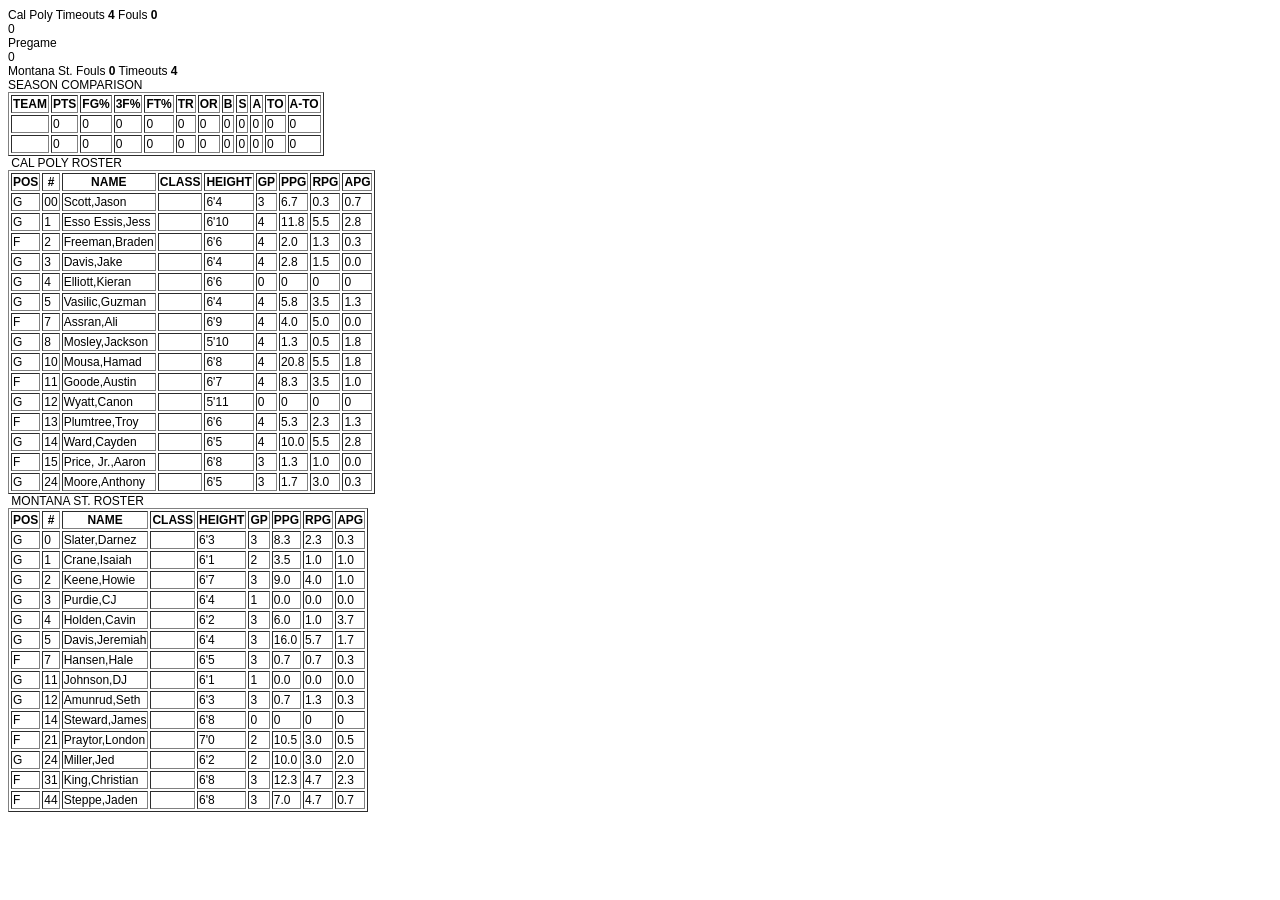
<file: test/mock-statbroadcast-bb-pregame.html>
<!doctype html><html><head><meta charset="utf-8"><title>CP 0, MSU 0 - Pregame</title></head>
<body style="font:12px Arial;background:#fff;color:#000">
<!--
  Pregame basketball page, copied by hand from two screenshots of the real StatBroadcast page
  (Cal Poly at Montana St., 2026-11-15). The tables, headings, columns and rows are as seen. The markup
  around them (divs, classes) and the tab title are guesses: only screenshots were available.
  Served by the e2e test for event ids starting with 79. showLineups(true) switches from the first layout
  (rosters) to the second (starting lineups above the rosters).
-->
<div class="scorebar">
  <div><span class="tm">Cal Poly</span> <span>Timeouts <b>4</b></span> <span>Fouls <b>0</b></span></div>
  <div class="sc">0</div><div class="st">Pregame</div><div class="sc">0</div>
  <div><span class="tm">Montana St.</span> <span>Fouls <b>0</b></span> <span>Timeouts <b>4</b></span></div>
</div>
<div id="lineups" hidden></div>
<div class="card"><div class="card-header">SEASON COMPARISON</div><div class="card-body">
<table border="1"><thead><tr><th>TEAM</th><th>PTS</th><th>FG%</th><th>3F%</th><th>FT%</th><th>TR</th><th>OR</th><th>B</th><th>S</th><th>A</th><th>TO</th><th>A-TO</th></tr></thead>
<tbody><tr><td><img alt=""></td><td>0</td><td>0</td><td>0</td><td>0</td><td>0</td><td>0</td><td>0</td><td>0</td><td>0</td><td>0</td><td>0</td></tr>
<tr><td><img alt=""></td><td>0</td><td>0</td><td>0</td><td>0</td><td>0</td><td>0</td><td>0</td><td>0</td><td>0</td><td>0</td><td>0</td></tr></tbody></table></div></div>
<div class="row" id="rosters"></div>
<script>
const COLS = ['POS', '#', 'NAME', 'CLASS', 'HEIGHT', 'GP', 'PPG', 'RPG', 'APG'];
const CP = [['G','00','Scott,Jason',"6'4",3,'6.7','0.3','0.7'],['G','1','Esso Essis,Jess',"6'10",4,'11.8','5.5','2.8'],['F','2','Freeman,Braden',"6'6",4,'2.0','1.3','0.3'],
  ['G','3','Davis,Jake',"6'4",4,'2.8','1.5','0.0'],['G','4','Elliott,Kieran',"6'6",0,'0','0','0'],['G','5','Vasilic,Guzman',"6'4",4,'5.8','3.5','1.3'],
  ['F','7','Assran,Ali',"6'9",4,'4.0','5.0','0.0'],['G','8','Mosley,Jackson',"5'10",4,'1.3','0.5','1.8'],['G','10','Mousa,Hamad',"6'8",4,'20.8','5.5','1.8'],
  ['F','11','Goode,Austin',"6'7",4,'8.3','3.5','1.0'],['G','12','Wyatt,Canon',"5'11",0,'0','0','0'],['F','13','Plumtree,Troy',"6'6",4,'5.3','2.3','1.3'],
  ['G','14','Ward,Cayden',"6'5",4,'10.0','5.5','2.8'],['F','15','Price, Jr.,Aaron',"6'8",3,'1.3','1.0','0.0'],['G','24','Moore,Anthony',"6'5",3,'1.7','3.0','0.3']];
const MSU = [['G','0','Slater,Darnez',"6'3",3,'8.3','2.3','0.3'],['G','1','Crane,Isaiah',"6'1",2,'3.5','1.0','1.0'],['G','2','Keene,Howie',"6'7",3,'9.0','4.0','1.0'],
  ['G','3','Purdie,CJ',"6'4",1,'0.0','0.0','0.0'],['G','4','Holden,Cavin',"6'2",3,'6.0','1.0','3.7'],['G','5','Davis,Jeremiah',"6'4",3,'16.0','5.7','1.7'],
  ['F','7','Hansen,Hale',"6'5",3,'0.7','0.7','0.3'],['G','11','Johnson,DJ',"6'1",1,'0.0','0.0','0.0'],['G','12','Amunrud,Seth',"6'3",3,'0.7','1.3','0.3'],
  ['F','14','Steward,James',"6'8",0,'0','0','0'],['F','21','Praytor,London',"7'0",2,'10.5','3.0','0.5'],['G','24','Miller,Jed',"6'2",2,'10.0','3.0','2.0'],
  ['F','31','King,Christian',"6'8",3,'12.3','4.7','2.3'],['F','44','Steppe,Jaden',"6'8",3,'7.0','4.7','0.7']];
const START = { cp: ['1', '5', '10', '14', '11'], msu: ['4', '5', '24', '31', '44'] };
const row = (p) => '<tr><td>' + [p[0], p[1], p[2], '', p[3], p[4], p[5], p[6], p[7]].join('</td><td>') + '</td></tr>';
const head = '<thead><tr><th>' + COLS.join('</th><th>') + '</th></tr></thead>';
const card = (title, body) => '<div class="col"><div class="card"><div class="card-header"><img alt=""> <span>' + title + '</span></div><div class="card-body"><table border="1">' + head + '<tbody>' + body + '</tbody></table></div></div></div>';
const avg = '<tr><td></td><td colspan="4">Team Averages</td><td>0</td><td>0</td><td>0</td><td>0</td></tr>';
const starters = (list, unis) => unis.map((u) => row(list.find((p) => p[1] === u))).join('') + avg;
document.getElementById('rosters').innerHTML = card('CAL POLY ROSTER', CP.map(row).join('')) + card('MONTANA ST. ROSTER', MSU.map(row).join(''));
window.showLineups = function (on) {
  const el = document.getElementById('lineups');
  el.hidden = !on;
  el.innerHTML = on ? '<div class="row">' + card('CAL POLY STARTING LINEUP', starters(CP, START.cp)) + card('MONTANA ST. STARTING LINEUP', starters(MSU, START.msu)) + '</div>' : '';
};
</script></body></html>
</file>
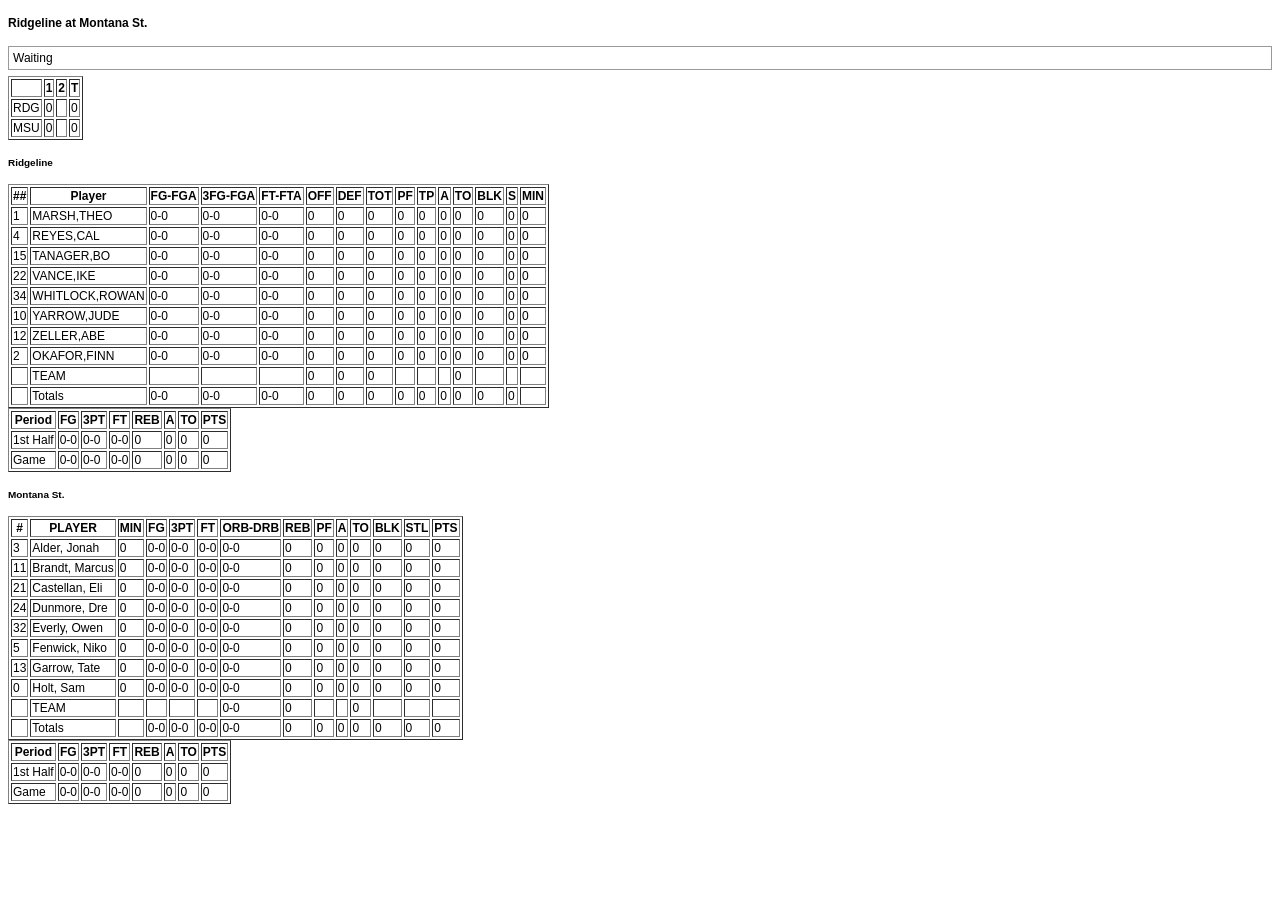
<file: test/mock-statbroadcast-bb.html>
<!doctype html><html><head><meta charset="utf-8"><title>, - </title></head>
<body style="font:12px Arial;background:#fff;color:#000">
<h4>Ridgeline at Montana St.</h4>
<div id="console" style="border:1px solid #999;padding:4px;margin:6px 0">Waiting</div>
<table id="line" border="1"><tr><th></th><th>1</th><th>2</th><th>T</th></tr>
<tr><td>RDG</td><td></td><td></td><td></td></tr><tr><td>MSU</td><td></td><td></td><td></td></tr></table>
<h5>Ridgeline</h5><table id="t-away" border="1"></table><table id="s-away" border="1"></table>
<h5>Montana St.</h5><table id="t-home" border="1"></table><table id="s-home" border="1"></table>
<ol id="pbp" reversed></ol>
<script>/*
 * BBSim: a made-up basketball game for the practice page, the mock stats page and the tests. The teams'
 * players are invented and the game is generated from a seed, so it is the same every time. It stands in
 * for a real play-by-play until one is transcribed; nothing here is a real result.
 *
 * Each step is one trip down the floor (or a whistle): a few play lines and the box score after them.
 * Home lines use the StatCrew wording ("GOOD! 3 PTR by ALDER,JONAH"); away lines use sentences
 * ("Theo Marsh made 3-pt. jump shot (assist by Cal Reyes)"), so both styles get exercised.
 */
(function (root) {
  'use strict';

  function mulberry(seed) {
    let a = seed >>> 0;
    return () => { a = (a + 0x6D2B79F5) >>> 0; let t = a; t = Math.imul(t ^ (t >>> 15), t | 1); t ^= t + Math.imul(t ^ (t >>> 7), t | 61); return ((t ^ (t >>> 14)) >>> 0) / 4294967296; };
  }

  // use: share of the shots. three: how often the shot is a three. p2, p3, ft: make rates.
  // reb, ast, stl, blk, foul: relative weights.
  const P = (uni, first, last, use, three, p2, p3, ft, reb, ast, stl, blk, foul) => ({ uni, first, last, use, three, p2, p3, ft, reb, ast, stl, blk, foul });
  const TEAMS = {
    home: { code: 'MSU', name: 'Montana St.', players: [
      P('3', 'Jonah', 'Alder', 26, 0.45, 0.52, 0.41, 0.86, 3, 4, 3, 1, 2),
      P('11', 'Marcus', 'Brandt', 14, 0.30, 0.50, 0.35, 0.78, 3, 9, 4, 1, 2),
      P('21', 'Eli', 'Castellan', 16, 0.10, 0.58, 0.30, 0.68, 9, 2, 2, 5, 4),
      P('24', 'Dre', 'Dunmore', 15, 0.40, 0.47, 0.37, 0.80, 4, 3, 3, 1, 3),
      P('32', 'Owen', 'Everly', 11, 0.05, 0.60, 0.20, 0.60, 10, 1, 1, 4, 4),
      P('5', 'Niko', 'Fenwick', 8, 0.50, 0.44, 0.36, 0.82, 2, 3, 2, 0, 2),
      P('13', 'Tate', 'Garrow', 5, 0.20, 0.48, 0.30, 0.70, 5, 1, 1, 2, 3),
      P('0', 'Sam', 'Holt', 5, 0.55, 0.42, 0.34, 0.75, 2, 2, 2, 0, 2),
    ] },
    away: { code: 'RDG', name: 'Ridgeline', players: [
      P('1', 'Theo', 'Marsh', 24, 0.40, 0.50, 0.38, 0.84, 3, 4, 3, 1, 2),
      P('4', 'Cal', 'Reyes', 13, 0.25, 0.48, 0.33, 0.80, 3, 8, 4, 0, 3),
      P('15', 'Bo', 'Tanager', 17, 0.08, 0.56, 0.25, 0.64, 9, 2, 1, 4, 5),
      P('22', 'Ike', 'Vance', 14, 0.45, 0.46, 0.36, 0.77, 4, 2, 2, 1, 3),
      P('34', 'Rowan', 'Whitlock', 12, 0.05, 0.57, 0.20, 0.58, 10, 1, 1, 3, 4),
      P('10', 'Jude', 'Yarrow', 9, 0.50, 0.43, 0.35, 0.79, 2, 3, 2, 0, 2),
      P('12', 'Abe', 'Zeller', 6, 0.15, 0.50, 0.28, 0.66, 5, 1, 1, 2, 3),
      P('2', 'Finn', 'Okafor', 5, 0.50, 0.41, 0.33, 0.72, 2, 2, 2, 0, 2),
    ] },
  };
  const FIELDS = ['min', 'fgm', 'fga', 'tpm', 'tpa', 'ftm', 'fta', 'oreb', 'dreb', 'reb', 'ast', 'stl', 'blk', 'to', 'pf', 'pts'];
  const other = (s) => (s === 'home' ? 'away' : 'home');
  const mmss = (secs) => Math.floor(secs / 60) + ':' + String(Math.floor(secs % 60)).padStart(2, '0');
  const ORD = ['', '1st', '2nd', '3rd', '4th'];

  function createGame(opts) {
    opts = opts || {};
    const rand = mulberry(opts.seed == null ? 20261115 : opts.seed);
    const periods = opts.periods === 4 ? 4 : 2, L = periods === 4 ? 600 : 1200;
    const box = { home: {}, away: {} };
    for (const side of ['home', 'away']) for (const p of TEAMS[side].players) { box[side][p.uni] = {}; for (const f of FIELDS) box[side][p.uni][f] = 0; }
    const score = { home: 0, away: 0 };
    const floor = { home: TEAMS.home.players.slice(0, 5), away: TEAMS.away.players.slice(0, 5) };
    const steps = [];
    const stat = (side, p) => box[side][p.uni];
    const pick = (list, w) => {
      let tot = 0; for (const x of list) tot += Math.max(0.01, w(x));
      let r = rand() * tot;
      for (const x of list) { r -= Math.max(0.01, w(x)); if (r <= 0) return x; }
      return list[list.length - 1];
    };
    // Home wording is StatCrew's; away wording is sentences.
    const nm = (side, p) => (side === 'home' ? `${p.last.toUpperCase()},${p.first.toUpperCase()}` : `${p.first} ${p.last}`);
    const say = {
      made: (side, p, kind) => (side === 'home' ? `GOOD! ${{ three: '3 PTR', dunk: 'DUNK', layup: 'LAYUP', jumper: 'JUMPER' }[kind]} by ${nm(side, p)}`
        : `${nm(side, p)} made ${{ three: '3-pt. jump shot', dunk: 'dunk', layup: 'layup', jumper: 'jump shot' }[kind]}`),
      miss: (side, p, kind) => (side === 'home' ? `MISSED ${{ three: '3 PTR', dunk: 'DUNK', layup: 'LAYUP', jumper: 'JUMPER' }[kind]} by ${nm(side, p)}`
        : `${nm(side, p)} missed ${{ three: '3-pt. jump shot', dunk: 'dunk', layup: 'layup', jumper: 'jump shot' }[kind]}`),
      ast: (side, p) => (side === 'home' ? `ASSIST by ${nm(side, p)}` : `Assist by ${nm(side, p)}`),
      reb: (side, p, off) => (side === 'home' ? `REBOUND (${off ? 'OFF' : 'DEF'}) by ${nm(side, p)}` : `${off ? 'Offensive' : 'Defensive'} rebound by ${nm(side, p)}`),
      blk: (side, p) => (side === 'home' ? `BLOCK by ${nm(side, p)}` : `Block by ${nm(side, p)}`),
      stl: (side, p) => (side === 'home' ? `STEAL by ${nm(side, p)}` : `Steal by ${nm(side, p)}`),
      to: (side, p) => (side === 'home' ? `TURNOVR by ${nm(side, p)}` : `Turnover by ${nm(side, p)}`),
      foul: (side, p) => (side === 'home' ? `FOUL by ${nm(side, p)}` : `Foul on ${nm(side, p)}`),
      ft: (side, p, ok) => (side === 'home' ? `${ok ? 'GOOD!' : 'MISSED'} FT SHOT by ${nm(side, p)}` : `${nm(side, p)} ${ok ? 'made' : 'missed'} free throw`),
    };

    let period = 1, clock = L, poss = rand() < 0.5 ? 'home' : 'away';
    const push = (lines, extra) => {
      const snapBox = { home: {}, away: {} };
      for (const side of ['home', 'away']) for (const u in box[side]) snapBox[side][u] = { ...box[side][u] };
      steps.push({ period, clock, score: { ...score }, box: snapBox, lines, ...(extra || {}) });
    };
    // The home side heats up early in the last period; the visitors answer late. It gives the board a
    // long run, a hot hand and a close finish to show.
    const hot = (side) => {
      if (period !== periods) return 0;
      const frac = clock / L;
      if (frac < 0.80 && frac > 0.55) return side === 'home' ? 0.22 : -0.22;
      if (frac < 0.25) return side === 'away' ? 0.12 : -0.08;
      return 0;
    };
    const media = new Set();
    const subs = (side) => {
      // Now and then a starter sits; anyone with five fouls is done.
      const team = TEAMS[side].players, on = floor[side];
      for (let i = 0; i < on.length; i++) {
        const out = stat(side, on[i]).pf >= 5 || rand() < 0.06;
        if (!out) continue;
        const bench = team.filter((p) => !on.includes(p) && stat(side, p).pf < 5);
        if (bench.length) on[i] = pick(bench, (p) => p.use + 6);
      }
    };

    push([], { pre: true });
    for (;;) {
      if (clock <= 0) {
        // End of a period: an intermission step, then the next period starts.
        if (period >= periods && score.home !== score.away) break;
        push([period === periods / 2 ? 'End of the half' : `End of period ${period}`], { intermission: true });
        period += 1; clock = period <= periods ? L : 300;
        continue;
      }
      const used = Math.min(clock, 7 + Math.floor(rand() * 21));
      for (const side of ['home', 'away']) for (const p of floor[side]) stat(side, p).min += used / 60;
      clock -= used;
      const lines = [];
      const off = poss, def = other(poss);
      // Media timeout at the first whistle under 16, 12, 8 and 4 minutes (halves) or under 5 (quarters).
      for (const mark of (periods === 2 ? [960, 720, 480, 240] : [300])) {
        const k = period + ':' + mark;
        if (period <= periods && clock < mark && !media.has(k) && lines.length === 0 && rand() < 0.5) { media.add(k); lines.push('TIMEOUT MEDIA'); }
      }
      const shooter = pick(floor[off], (p) => p.use * (off === 'home' && p.uni === '3' && hot('home') > 0 ? 2.2 : 1));
      const S = stat(off, shooter);
      const r = rand(), bias = hot(off);
      let next = def;
      if (r < 0.15 - bias * 0.2) {
        // Turnover, often a steal.
        const loser = pick(floor[off], (p) => p.use);
        stat(off, loser).to += 1; lines.push(say.to(off, loser));
        if (rand() < 0.55) { const th = pick(floor[def], (p) => p.stl); stat(def, th).stl += 1; lines.push(say.stl(def, th)); }
      } else if (r < 0.25) {
        // Shooting foul: two free throws (three behind the line now and then).
        const fouler = pick(floor[def], (p) => p.foul);
        stat(def, fouler).pf += 1; lines.push(say.foul(def, fouler));
        const n = rand() < 0.12 ? 3 : 2;
        let lastMissed = false;
        for (let i = 0; i < n; i++) {
          const ok = rand() < shooter.ft;
          S.fta += 1; if (ok) { S.ftm += 1; S.pts += 1; score[off] += 1; }
          lines.push(say.ft(off, shooter, ok)); lastMissed = !ok;
        }
        if (lastMissed) { const rb = pick(floor[def], (p) => p.reb); stat(def, rb).dreb += 1; stat(def, rb).reb += 1; lines.push(say.reb(def, rb, false)); }
      } else {
        const three = rand() < shooter.three;
        const kind = three ? 'three' : rand() < 0.12 ? 'dunk' : rand() < 0.45 ? 'layup' : 'jumper';
        const pMake = Math.max(0.08, Math.min(0.92, (three ? shooter.p3 : shooter.p2 + (kind === 'dunk' ? 0.3 : kind === 'layup' ? 0.06 : -0.06)) + bias));
        S.fga += 1; if (three) S.tpa += 1;
        if (rand() < pMake) {
          S.fgm += 1; if (three) S.tpm += 1;
          const pts = three ? 3 : 2; S.pts += pts; score[off] += pts;
          lines.push(say.made(off, shooter, kind));
          if (rand() < (three ? 0.8 : 0.5)) {
            const mates = floor[off].filter((p) => p !== shooter);
            const a = pick(mates, (p) => p.ast); stat(off, a).ast += 1;
            if (off === 'home') lines.push(say.ast(off, a)); else lines[lines.length - 1] += ` (assist by ${nm(off, a)})`;
          }
        } else {
          lines.push(say.miss(off, shooter, kind));
          if (!three && rand() < 0.14) { const bl = pick(floor[def], (p) => p.blk); stat(def, bl).blk += 1; lines.push(say.blk(def, bl)); }
          if (rand() < 0.27) { const rb = pick(floor[off], (p) => p.reb); stat(off, rb).oreb += 1; stat(off, rb).reb += 1; lines.push(say.reb(off, rb, true)); next = off; }
          else { const rb = pick(floor[def], (p) => p.reb); stat(def, rb).dreb += 1; stat(def, rb).reb += 1; lines.push(say.reb(def, rb, false)); }
        }
      }
      // A non-shooting foul now and then, and the odd team timeout.
      if (rand() < 0.05) { const f = pick(floor[def], (p) => p.foul); stat(def, f).pf += 1; lines.push(say.foul(def, f)); }
      if (rand() < 0.02) lines.push(`TIMEOUT 30sec by ${TEAMS[def].code}`);
      push(lines);
      subs('home'); subs('away');
      poss = next;
      if (steps.length > 900) break;
    }
    push(['End of game'], { final: true });
    const total = steps.length - 1;

    function snapshot(n) {
      const st = steps[Math.max(0, Math.min(total, n))];
      const team = (side) => {
        const players = TEAMS[side].players.map((p) => {
          const b = st.box[side][p.uni];
          return { uni: p.uni, first: p.first, last: p.last, ...b, min: Math.round(b.min) };
        });
        const totals = {};
        for (const f of FIELDS) totals[f] = players.reduce((a, p) => a + p[f], 0);
        return { code: TEAMS[side].code, name: TEAMS[side].name, players, totals };
      };
      return { sport: 'bb', status: st.pre ? 'pre' : st.final ? 'final' : 'live', period: st.period, periods,
        clock: st.final || st.intermission ? '0:00' : mmss(st.clock), intermission: !!st.intermission,
        set: st.period, score: { ...st.score }, setsWon: { home: 0, away: 0 }, teams: { home: team('home'), away: team('away') } };
    }
    const status = (n) => {
      const st = steps[Math.max(0, Math.min(total, n))];
      if (st.pre) return 'Pregame';
      if (st.final) return st.period > periods ? 'Final/OT' : 'Final';
      if (st.intermission) return st.period === periods / 2 ? 'Halftime' : `End of ${ORD[st.period] || 'OT'}`;
      return (st.period > periods ? 'OT' : ORD[st.period]) + ' ' + mmss(st.clock);
    };
    // Points by period up to step n, for a line score: { home: [..], away: [..] }.
    function byPeriod(n) {
      const out = { home: [], away: [] };
      let base = { home: 0, away: 0 };
      for (let i = 0; i <= Math.min(total, n); i++) {
        const st = steps[i];
        for (const side of ['home', 'away']) out[side][st.period - 1] = st.score[side] - base[side];
        if (st.intermission) base = { ...st.score };
      }
      return out;
    }
    return {
      total, periods, teams: TEAMS, snapshot, byPeriod,
      linesAt: (n) => (n >= 1 && n <= total ? steps[n].lines.slice() : []),
      // The tab title a stats page would show: "RDG 31, MSU 38 - 2nd 12:34".
      title: (n) => { const st = steps[Math.max(0, Math.min(total, n))]; return `${TEAMS.away.code} ${st.score.away}, ${TEAMS.home.code} ${st.score.home} - ${status(n)}`; },
      label: (n) => { const st = steps[Math.max(0, Math.min(total, n))]; return `${status(n)} · ${TEAMS.home.code} ${st.score.home}–${st.score.away} ${TEAMS.away.code}`; },
      // First step at which fn(step) is true, or -1.
      find: (fn) => steps.findIndex((st, i) => fn({ ...st, n: i })),
    };
  }

  const api = { createGame, TEAMS, FIELDS };
  root.BBSim = api;
  if (typeof module !== 'undefined' && module.exports) module.exports = api;
})(typeof globalThis !== 'undefined' ? globalThis : this);
</script>
<script>
const g = BBSim.createGame({});
const tr = (cells) => '<tr><td>' + cells.join('</td><td>') + '</td></tr>';
const th = (cells) => '<thead><tr><th>' + cells.join('</th><th>') + '</th></tr></thead>';
const m = (a, b) => a + '-' + b;
// Short live layout.
function liveTable(t) {
  const H = ['#', 'PLAYER', 'MIN', 'FG', '3PT', 'FT', 'ORB-DRB', 'REB', 'PF', 'A', 'TO', 'BLK', 'STL', 'PTS'];
  const row = (p) => tr([p.uni, p.last + ', ' + p.first, p.min, m(p.fgm, p.fga), m(p.tpm, p.tpa), m(p.ftm, p.fta), m(p.oreb, p.dreb), p.reb, p.pf, p.ast, p.to, p.blk, p.stl, p.pts]);
  const T = t.totals;
  return th(H) + '<tbody>' + t.players.map(row).join('') + tr(['', 'TEAM', '', '', '', '', '0-0', 0, '', '', 0, '', '', '']) +
    tr(['', 'Totals', '', m(T.fgm, T.fga), m(T.tpm, T.tpa), m(T.ftm, T.fta), m(T.oreb, T.dreb), T.reb, T.pf, T.ast, T.to, T.blk, T.stl, T.pts]) + '</tbody>';
}
// Classic StatCrew layout.
function crewTable(t) {
  const H = ['##', 'Player', 'FG-FGA', '3FG-FGA', 'FT-FTA', 'OFF', 'DEF', 'TOT', 'PF', 'TP', 'A', 'TO', 'BLK', 'S', 'MIN'];
  const row = (p) => tr([p.uni, p.last.toUpperCase() + ',' + p.first.toUpperCase(), m(p.fgm, p.fga), m(p.tpm, p.tpa), m(p.ftm, p.fta), p.oreb, p.dreb, p.reb, p.pf, p.pts, p.ast, p.to, p.blk, p.stl, p.min]);
  const T = t.totals;
  return th(H) + '<tbody>' + t.players.map(row).join('') + tr(['', 'TEAM', '', '', '', 0, 0, 0, '', '', '', 0, '', '', '']) +
    tr(['', 'Totals', m(T.fgm, T.fga), m(T.tpm, T.tpa), m(T.ftm, T.fta), T.oreb, T.dreb, T.reb, T.pf, T.pts, T.ast, T.to, T.blk, T.stl, '']) + '</tbody>';
}
// Team stats by period: no # or Player column.
function byPeriod(s, side) {
  const T = s.teams[side].totals;
  const rows = [['1st Half', m(T.fgm, T.fga), m(T.tpm, T.tpa), m(T.ftm, T.fta), T.reb, T.ast, T.to, T.pts], ['Game', m(T.fgm, T.fga), m(T.tpm, T.tpa), m(T.ftm, T.fta), T.reb, T.ast, T.to, T.pts]];
  return '<tr><th>Period</th><th>FG</th><th>3PT</th><th>FT</th><th>REB</th><th>A</th><th>TO</th><th>PTS</th></tr>' + rows.map(tr).join('');
}
window.showStep = function (n) {
  const s = g.snapshot(n);
  document.title = g.title(n);
  const by = g.byPeriod(n), rows = document.querySelectorAll('#line tr');
  for (let k = 1; k <= 2; k++) { rows[1].cells[k].textContent = by.away[k - 1] == null ? '' : by.away[k - 1]; rows[2].cells[k].textContent = by.home[k - 1] == null ? '' : by.home[k - 1]; }
  rows[1].cells[3].textContent = s.score.away; rows[2].cells[3].textContent = s.score.home;
  document.getElementById('t-home').innerHTML = liveTable(s.teams.home);
  document.getElementById('t-away').innerHTML = crewTable(s.teams.away);
  document.getElementById('s-home').innerHTML = byPeriod(s, 'home');
  document.getElementById('s-away').innerHTML = byPeriod(s, 'away');
  const lines = g.linesAt(n);
  if (lines.length) document.getElementById('console').textContent = lines[lines.length - 1];
  for (const text of lines) { const li = document.createElement('li'); li.textContent = text; document.getElementById('pbp').prepend(li); }
  while (document.getElementById('pbp').children.length > 10) document.getElementById('pbp').lastElementChild.remove();
};
window.showStep(0);
</script></body></html>
</file>
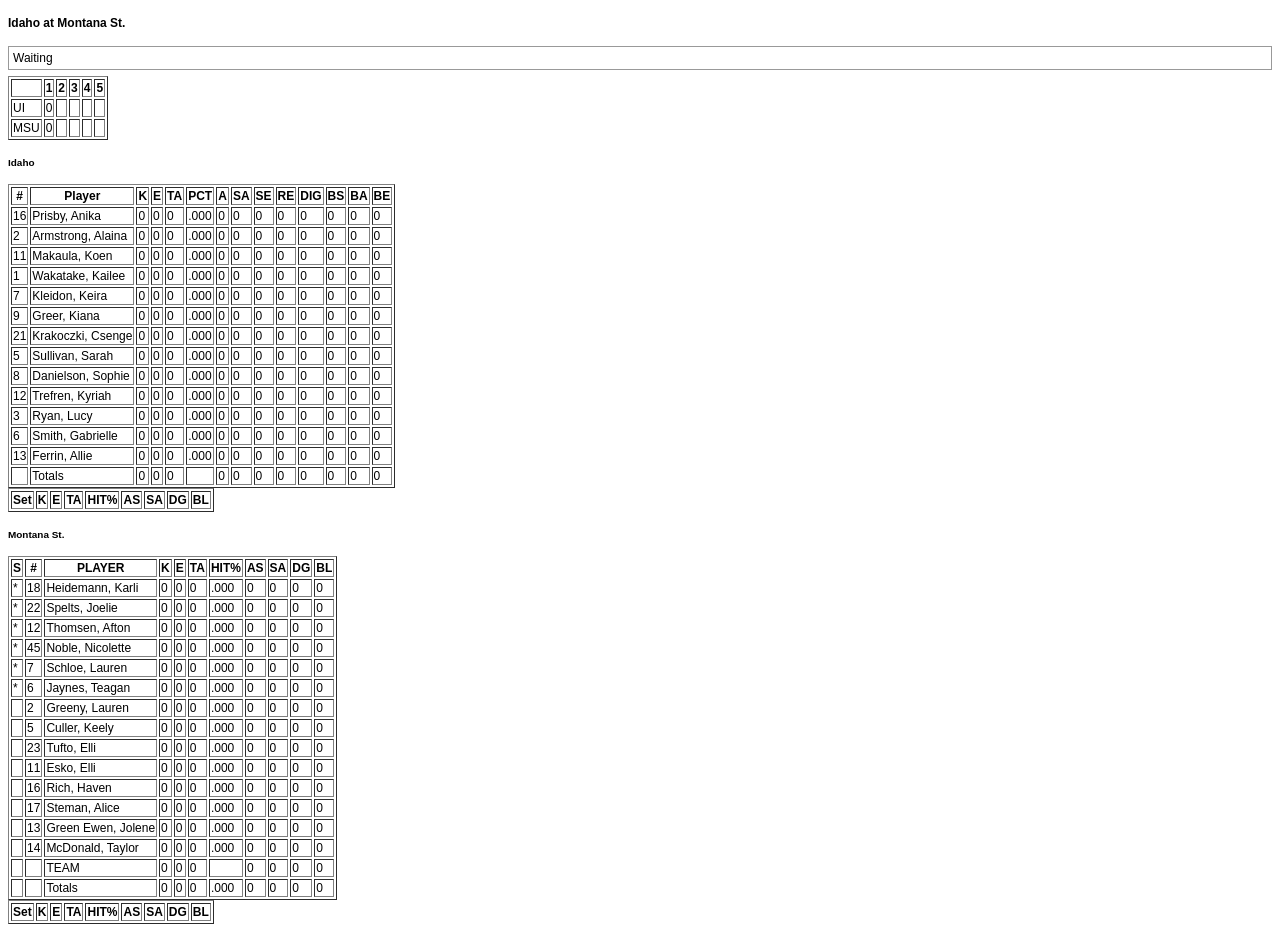
<file: test/mock-statbroadcast.html>
<!doctype html><html><head><meta charset="utf-8"><title>, - SET 0</title></head>
<body style="font:12px Arial;background:#fff;color:#000">
<h4>Idaho at Montana St.</h4>
<div id="console" style="border:1px solid #999;padding:4px;margin:6px 0">Waiting</div>
<table id="line" border="1"><tr><th></th><th>1</th><th>2</th><th>3</th><th>4</th><th>5</th></tr>
<tr><td>UI</td><td></td><td></td><td></td><td></td><td></td></tr><tr><td>MSU</td><td></td><td></td><td></td><td></td><td></td></tr></table>
<h5>Idaho</h5><table id="t-away" border="1"></table><table id="s-away" border="1"></table>
<h5>Montana St.</h5><table id="t-home" border="1"></table><table id="s-home" border="1"></table>
<script>window.REPLAY_DATA = {"match":{"date":"2026-10-01","venue":"Shroyer Gym, Bozeman, MT","sport":"vb","home":{"code":"MSU","name":"Montana St."},"away":{"code":"UI","name":"Idaho"},"source":"https://msubobcats.com/boxscore.aspx?id=7757","setTA":{"MSU":[32,30,36],"UI":[38,27,34]}},"roster":{"MSU":[{"uni":18,"last":"Heidemann","first":"Karli"},{"uni":22,"last":"Spelts","first":"Joelie"},{"uni":12,"last":"Thomsen","first":"Afton"},{"uni":45,"last":"Noble","first":"Nicolette"},{"uni":7,"last":"Schloe","first":"Lauren"},{"uni":6,"last":"Jaynes","first":"Teagan"},{"uni":2,"last":"Greeny","first":"Lauren"},{"uni":5,"last":"Culler","first":"Keely"},{"uni":23,"last":"Tufto","first":"Elli"},{"uni":11,"last":"Esko","first":"Elli"},{"uni":16,"last":"Rich","first":"Haven"},{"uni":17,"last":"Steman","first":"Alice"},{"uni":13,"last":"Green Ewen","first":"Jolene"},{"uni":14,"last":"McDonald","first":"Taylor"}],"UI":[{"uni":16,"last":"Prisby","first":"Anika"},{"uni":2,"last":"Armstrong","first":"Alaina"},{"uni":11,"last":"Makaula","first":"Koen"},{"uni":1,"last":"Wakatake","first":"Kailee"},{"uni":7,"last":"Kleidon","first":"Keira"},{"uni":9,"last":"Greer","first":"Kiana"},{"uni":21,"last":"Krakoczki","first":"Csenge"},{"uni":5,"last":"Sullivan","first":"Sarah"},{"uni":8,"last":"Danielson","first":"Sophie"},{"uni":12,"last":"Trefren","first":"Kyriah"},{"uni":3,"last":"Ryan","first":"Lucy"},{"uni":6,"last":"Smith","first":"Gabrielle"},{"uni":13,"last":"Ferrin","first":"Allie"}]},"finals":{"MSU":{"18":{"k":11,"e":3,"ta":27,"a":1,"setE":0,"sa":0,"se":0,"bs":0,"ba":0,"be":0,"dig":7,"re":0},"22":{"k":11,"e":0,"ta":13,"a":0,"setE":0,"sa":0,"se":1,"bs":0,"ba":1,"be":0,"dig":2,"re":0},"12":{"k":0,"e":0,"ta":0,"a":1,"setE":0,"sa":3,"se":0,"bs":0,"ba":0,"be":0,"dig":1,"re":1},"45":{"k":0,"e":0,"ta":0,"a":1,"setE":1,"sa":0,"se":1,"bs":0,"ba":0,"be":0,"dig":9,"re":1},"7":{"k":1,"e":0,"ta":3,"a":0,"setE":0,"sa":0,"se":0,"bs":1,"ba":2,"be":0,"dig":0,"re":0},"6":{"k":5,"e":0,"ta":10,"a":30,"setE":0,"sa":3,"se":0,"bs":0,"ba":2,"be":0,"dig":7,"re":0},"2":{"k":3,"e":3,"ta":17,"a":2,"setE":0,"sa":0,"se":4,"bs":0,"ba":1,"be":0,"dig":5,"re":0},"5":{"k":0,"e":0,"ta":0,"a":0,"setE":0,"sa":1,"se":3,"bs":0,"ba":0,"be":0,"dig":1,"re":0},"23":{"k":2,"e":5,"ta":13,"a":0,"setE":0,"sa":0,"se":0,"bs":1,"ba":0,"be":0,"dig":2,"re":0},"11":{"k":5,"e":2,"ta":11,"a":0,"setE":0,"sa":0,"se":0,"bs":0,"ba":0,"be":0,"dig":1,"re":0},"16":{"k":0,"e":0,"ta":0,"a":0,"setE":0,"sa":0,"se":0,"bs":0,"ba":0,"be":0,"dig":0,"re":0},"17":{"k":0,"e":0,"ta":0,"a":0,"setE":0,"sa":0,"se":0,"bs":0,"ba":0,"be":0,"dig":0,"re":0},"13":{"k":1,"e":1,"ta":3,"a":0,"setE":0,"sa":0,"se":0,"bs":0,"ba":0,"be":0,"dig":0,"re":0},"14":{"k":0,"e":0,"ta":1,"a":0,"setE":0,"sa":0,"se":0,"bs":0,"ba":0,"be":0,"dig":1,"re":0}},"UI":{"16":{"k":3,"e":0,"ta":8,"a":0,"setE":0,"sa":0,"se":0,"bs":0,"ba":0,"be":1,"dig":2,"re":0},"2":{"k":5,"e":6,"ta":22,"a":0,"setE":0,"sa":0,"se":2,"bs":0,"ba":0,"be":0,"dig":5,"re":2},"11":{"k":5,"e":0,"ta":9,"a":0,"setE":0,"sa":0,"se":0,"bs":0,"ba":1,"be":0,"dig":1,"re":0},"1":{"k":0,"e":0,"ta":0,"a":0,"setE":0,"sa":0,"se":2,"bs":0,"ba":0,"be":0,"dig":1,"re":0},"7":{"k":0,"e":0,"ta":0,"a":5,"setE":0,"sa":0,"se":0,"bs":0,"ba":0,"be":0,"dig":11,"re":2},"9":{"k":16,"e":6,"ta":32,"a":0,"setE":0,"sa":0,"se":2,"bs":0,"ba":0,"be":0,"dig":10,"re":2},"21":{"k":0,"e":2,"ta":2,"a":30,"setE":0,"sa":1,"se":3,"bs":0,"ba":0,"be":0,"dig":5,"re":0},"5":{"k":0,"e":0,"ta":4,"a":0,"setE":0,"sa":1,"se":0,"bs":0,"ba":0,"be":0,"dig":7,"re":1},"8":{"k":2,"e":2,"ta":5,"a":0,"setE":0,"sa":0,"se":0,"bs":0,"ba":0,"be":0,"dig":0,"re":0},"12":{"k":0,"e":0,"ta":0,"a":1,"setE":0,"sa":0,"se":0,"bs":0,"ba":0,"be":0,"dig":1,"re":0},"3":{"k":3,"e":2,"ta":11,"a":0,"setE":0,"sa":0,"se":2,"bs":0,"ba":1,"be":0,"dig":0,"re":0},"6":{"k":0,"e":0,"ta":0,"a":0,"setE":0,"sa":0,"se":0,"bs":0,"ba":0,"be":0,"dig":0,"re":0},"13":{"k":2,"e":0,"ta":6,"a":0,"setE":0,"sa":0,"se":0,"bs":0,"ba":0,"be":0,"dig":1,"re":0}}},"rallies":[{"set":1,"serveTeam":"UI","server":9,"text":"[Greer, Kiana] Kill by Spelts, Joelie (from Jaynes, Teagan).","ui":0,"msu":1,"winner":"MSU","acts":[{"t":"kill","team":"MSU","uni":22},{"t":"assist","team":"MSU","uni":6}]},{"set":1,"serveTeam":"MSU","server":22,"text":"[Spelts, Joelie] Kill by Armstrong, Alaina (from Krakoczki, Csenge).","ui":1,"msu":1,"winner":"UI","acts":[{"t":"kill","team":"UI","uni":2},{"t":"assist","team":"UI","uni":21}]},{"set":1,"serveTeam":"UI","server":11,"text":"[Makaula, Koen] Attack error by Heidemann, Karli (from Jaynes, Teagan).","ui":2,"msu":1,"winner":"UI","acts":[{"t":"attackError","team":"MSU","uni":18}]},{"set":1,"serveTeam":"UI","server":11,"text":"[Makaula, Koen] Kill by Heidemann, Karli (from Jaynes, Teagan), block error by Prisby, Anika.","ui":2,"msu":2,"winner":"MSU","acts":[{"t":"kill","team":"MSU","uni":18},{"t":"assist","team":"MSU","uni":6},{"t":"blockError","team":"UI","uni":16}]},{"set":1,"serveTeam":"MSU","server":6,"text":"[Jaynes, Teagan] Attack error by Ryan, Lucy (from Krakoczki, Csenge).","ui":2,"msu":3,"winner":"MSU","acts":[{"t":"attackError","team":"UI","uni":3}]},{"set":1,"serveTeam":"MSU","server":6,"text":"[Jaynes, Teagan] Service ace (Greer, Kiana).","ui":2,"msu":4,"winner":"MSU","acts":[{"t":"ace","team":"MSU","uni":6},{"t":"receptionError","team":"UI","uni":9}]},{"set":1,"serveTeam":"MSU","server":6,"text":"[Jaynes, Teagan] Kill by Ryan, Lucy (from Kleidon, Keira).","ui":3,"msu":4,"winner":"UI","acts":[{"t":"kill","team":"UI","uni":3},{"t":"assist","team":"UI","uni":7}]},{"set":1,"serveTeam":"UI","server":3,"text":"[Ryan, Lucy] Service error.","ui":3,"msu":5,"winner":"MSU","acts":[{"t":"serviceError","team":"UI","uni":3}]},{"set":1,"serveTeam":"MSU","server":18,"text":"[Heidemann, Karli] Bad set by Noble, Nicolette.","ui":4,"msu":5,"winner":"UI","acts":[{"t":"setError","team":"MSU","uni":45}]},{"set":1,"serveTeam":"UI","server":2,"text":"[Armstrong, Alaina] Service error.","ui":4,"msu":6,"winner":"MSU","acts":[{"t":"serviceError","team":"UI","uni":2}]},{"set":1,"serveTeam":"MSU","server":45,"text":"[Noble, Nicolette] Attack error by Greer, Kiana (from Krakoczki, Csenge).","ui":4,"msu":7,"winner":"MSU","acts":[{"t":"attackError","team":"UI","uni":9}]},{"set":1,"serveTeam":"MSU","server":45,"text":"[Noble, Nicolette] Kill by Spelts, Joelie.","ui":4,"msu":8,"winner":"MSU","acts":[{"t":"kill","team":"MSU","uni":22}]},{"set":1,"serveTeam":"MSU","server":45,"text":"[Noble, Nicolette] Attack error by Tufto, Elli (from Jaynes, Teagan).","ui":5,"msu":8,"winner":"UI","acts":[{"t":"attackError","team":"MSU","uni":23}]},{"set":1,"serveTeam":"UI","server":7,"text":"[Kleidon, Keira] Kill by Spelts, Joelie (from Jaynes, Teagan).","ui":5,"msu":9,"winner":"MSU","acts":[{"t":"kill","team":"MSU","uni":22},{"t":"assist","team":"MSU","uni":6}]},{"set":1,"serveTeam":"MSU","server":2,"text":"[Greeny, Lauren] Kill by Greer, Kiana (from Krakoczki, Csenge).","ui":6,"msu":9,"winner":"UI","acts":[{"t":"kill","team":"UI","uni":9},{"t":"assist","team":"UI","uni":21}]},{"set":1,"serveTeam":"UI","server":21,"text":"[Krakoczki, Csenge] Kill by Ryan, Lucy (from Kleidon, Keira).","ui":7,"msu":9,"winner":"UI","acts":[{"t":"kill","team":"UI","uni":3},{"t":"assist","team":"UI","uni":7}]},{"set":1,"serveTeam":"UI","server":21,"text":"[Krakoczki, Csenge] Kill by Greer, Kiana (from Kleidon, Keira).","ui":8,"msu":9,"winner":"UI","acts":[{"t":"kill","team":"UI","uni":9},{"t":"assist","team":"UI","uni":7}]},{"set":1,"serveTeam":"UI","server":21,"text":"[Krakoczki, Csenge] Attack error by Tufto, Elli (from Noble, Nicolette).","ui":9,"msu":9,"winner":"UI","acts":[{"t":"attackError","team":"MSU","uni":23}]},{"set":1,"serveTeam":"UI","server":21,"text":"[Krakoczki, Csenge] Service error.","ui":9,"msu":10,"winner":"MSU","acts":[{"t":"serviceError","team":"UI","uni":21}]},{"set":1,"serveTeam":"MSU","server":12,"text":"[Thomsen, Afton] Kill by Greer, Kiana (from Krakoczki, Csenge).","ui":10,"msu":10,"winner":"UI","acts":[{"t":"kill","team":"UI","uni":9},{"t":"assist","team":"UI","uni":21}]},{"set":1,"serveTeam":"UI","server":9,"text":"[Greer, Kiana] Kill by Armstrong, Alaina (from Krakoczki, Csenge).","ui":11,"msu":10,"winner":"UI","acts":[{"t":"kill","team":"UI","uni":2},{"t":"assist","team":"UI","uni":21}]},{"set":1,"serveTeam":"UI","server":9,"text":"[Greer, Kiana] Service error.","ui":11,"msu":11,"winner":"MSU","acts":[{"t":"serviceError","team":"UI","uni":9}]},{"set":1,"serveTeam":"MSU","server":22,"text":"[Spelts, Joelie] Attack error by Greeny, Lauren (from Jaynes, Teagan).","ui":12,"msu":11,"winner":"UI","acts":[{"t":"attackError","team":"MSU","uni":2}]},{"set":1,"serveTeam":"UI","server":11,"text":"[Makaula, Koen] Kill by Heidemann, Karli (from Jaynes, Teagan).","ui":12,"msu":12,"winner":"MSU","acts":[{"t":"kill","team":"MSU","uni":18},{"t":"assist","team":"MSU","uni":6}]},{"set":1,"serveTeam":"MSU","server":6,"text":"[Jaynes, Teagan] Kill by Armstrong, Alaina (from Krakoczki, Csenge).","ui":13,"msu":12,"winner":"UI","acts":[{"t":"kill","team":"UI","uni":2},{"t":"assist","team":"UI","uni":21}]},{"set":1,"serveTeam":"UI","server":3,"text":"[Ryan, Lucy] Service error.","ui":13,"msu":13,"winner":"MSU","acts":[{"t":"serviceError","team":"UI","uni":3}]},{"set":1,"serveTeam":"MSU","server":18,"text":"[Heidemann, Karli] Kill by Greeny, Lauren (from Jaynes, Teagan).","ui":13,"msu":14,"winner":"MSU","acts":[{"t":"kill","team":"MSU","uni":2},{"t":"assist","team":"MSU","uni":6}]},{"set":1,"serveTeam":"MSU","server":18,"text":"[Heidemann, Karli] Attack error by Armstrong, Alaina (from Kleidon, Keira).","ui":13,"msu":15,"winner":"MSU","acts":[{"t":"attackError","team":"UI","uni":2}]},{"set":1,"serveTeam":"MSU","server":18,"text":"[Heidemann, Karli] Attack error by Armstrong, Alaina (from Krakoczki, Csenge).","ui":13,"msu":16,"winner":"MSU","acts":[{"t":"attackError","team":"UI","uni":2}]},{"set":1,"serveTeam":"MSU","server":18,"text":"[Heidemann, Karli] Kill by Prisby, Anika (from Krakoczki, Csenge).","ui":14,"msu":16,"winner":"UI","acts":[{"t":"kill","team":"UI","uni":16},{"t":"assist","team":"UI","uni":21}]},{"set":1,"serveTeam":"UI","server":1,"text":"[Wakatake, Kailee] Attack error by Tufto, Elli (from Jaynes, Teagan).","ui":15,"msu":16,"winner":"UI","acts":[{"t":"attackError","team":"MSU","uni":23}]},{"set":1,"serveTeam":"UI","server":1,"text":"[Wakatake, Kailee] Kill by Greer, Kiana (from Krakoczki, Csenge).","ui":16,"msu":16,"winner":"UI","acts":[{"t":"kill","team":"UI","uni":9},{"t":"assist","team":"UI","uni":21}]},{"set":1,"serveTeam":"UI","server":1,"text":"[Wakatake, Kailee] Kill by Tufto, Elli (from Jaynes, Teagan).","ui":16,"msu":17,"winner":"MSU","acts":[{"t":"kill","team":"MSU","uni":23},{"t":"assist","team":"MSU","uni":6}]},{"set":1,"serveTeam":"MSU","server":45,"text":"[Noble, Nicolette] Kill by Greer, Kiana (from Krakoczki, Csenge).","ui":17,"msu":17,"winner":"UI","acts":[{"t":"kill","team":"UI","uni":9},{"t":"assist","team":"UI","uni":21}]},{"set":1,"serveTeam":"UI","server":7,"text":"[Kleidon, Keira] Kill by Spelts, Joelie (from Jaynes, Teagan).","ui":17,"msu":18,"winner":"MSU","acts":[{"t":"kill","team":"MSU","uni":22},{"t":"assist","team":"MSU","uni":6}]},{"set":1,"serveTeam":"MSU","server":2,"text":"[Greeny, Lauren] Kill by Spelts, Joelie (from Jaynes, Teagan).","ui":17,"msu":19,"winner":"MSU","acts":[{"t":"kill","team":"MSU","uni":22},{"t":"assist","team":"MSU","uni":6}]},{"set":1,"serveTeam":"MSU","server":2,"text":"[Greeny, Lauren] Attack error by Krakoczki, Csenge (block by Tufto, Elli).","ui":17,"msu":20,"winner":"MSU","acts":[{"t":"attackError","team":"UI","uni":21},{"t":"blockSolo","team":"MSU","uni":23}]},{"set":1,"serveTeam":"MSU","server":2,"text":"[Greeny, Lauren] Service error.","ui":18,"msu":20,"winner":"UI","acts":[{"t":"serviceError","team":"MSU","uni":2}]},{"set":1,"serveTeam":"UI","server":21,"text":"[Krakoczki, Csenge] Kill by Spelts, Joelie (from Jaynes, Teagan).","ui":18,"msu":21,"winner":"MSU","acts":[{"t":"kill","team":"MSU","uni":22},{"t":"assist","team":"MSU","uni":6}]},{"set":1,"serveTeam":"MSU","server":12,"text":"[Thomsen, Afton] Attack error by Greer, Kiana (from Makaula, Koen).","ui":18,"msu":22,"winner":"MSU","acts":[{"t":"attackError","team":"UI","uni":9}]},{"set":1,"serveTeam":"MSU","server":12,"text":"[Thomsen, Afton] Kill by Greer, Kiana (from Krakoczki, Csenge).","ui":19,"msu":22,"winner":"UI","acts":[{"t":"kill","team":"UI","uni":9},{"t":"assist","team":"UI","uni":21}]},{"set":1,"serveTeam":"UI","server":9,"text":"[Greer, Kiana] Service error.","ui":19,"msu":23,"winner":"MSU","acts":[{"t":"serviceError","team":"UI","uni":9}]},{"set":1,"serveTeam":"MSU","server":5,"text":"[Culler, Keely] Service error.","ui":20,"msu":23,"winner":"UI","acts":[{"t":"serviceError","team":"MSU","uni":5}]},{"set":1,"serveTeam":"UI","server":11,"text":"[Makaula, Koen] Kill by Jaynes, Teagan (from Noble, Nicolette).","ui":20,"msu":24,"winner":"MSU","acts":[{"t":"kill","team":"MSU","uni":6},{"t":"assist","team":"MSU","uni":45}]},{"set":1,"serveTeam":"MSU","server":6,"text":"[Jaynes, Teagan] Kill by Heidemann, Karli (from Jaynes, Teagan).","ui":20,"msu":25,"winner":"MSU","acts":[{"t":"kill","team":"MSU","uni":18},{"t":"assist","team":"MSU","uni":6}]},{"set":2,"serveTeam":"MSU","server":12,"text":"[Thomsen, Afton] Kill by Spelts, Joelie (from Jaynes, Teagan).","ui":0,"msu":1,"winner":"MSU","acts":[{"t":"kill","team":"MSU","uni":22},{"t":"assist","team":"MSU","uni":6}]},{"set":2,"serveTeam":"MSU","server":12,"text":"[Thomsen, Afton] Kill by Greer, Kiana (from Krakoczki, Csenge).","ui":1,"msu":1,"winner":"UI","acts":[{"t":"kill","team":"UI","uni":9},{"t":"assist","team":"UI","uni":21}]},{"set":2,"serveTeam":"UI","server":11,"text":"[Makaula, Koen] Kill by Heidemann, Karli (from Jaynes, Teagan).","ui":1,"msu":2,"winner":"MSU","acts":[{"t":"kill","team":"MSU","uni":18},{"t":"assist","team":"MSU","uni":6}]},{"set":2,"serveTeam":"MSU","server":22,"text":"[Spelts, Joelie] Kill by Prisby, Anika (from Krakoczki, Csenge).","ui":2,"msu":2,"winner":"UI","acts":[{"t":"kill","team":"UI","uni":16},{"t":"assist","team":"UI","uni":21}]},{"set":2,"serveTeam":"UI","server":5,"text":"[Sullivan, Sarah] Service ace (Thomsen, Afton).","ui":3,"msu":2,"winner":"UI","acts":[{"t":"ace","team":"UI","uni":5},{"t":"receptionError","team":"MSU","uni":12}]},{"set":2,"serveTeam":"UI","server":5,"text":"[Sullivan, Sarah] Kill by Jaynes, Teagan (from Thomsen, Afton).","ui":3,"msu":3,"winner":"MSU","acts":[{"t":"kill","team":"MSU","uni":6},{"t":"assist","team":"MSU","uni":12}]},{"set":2,"serveTeam":"MSU","server":6,"text":"[Jaynes, Teagan] Attack error by Armstrong, Alaina (from Kleidon, Keira).","ui":3,"msu":4,"winner":"MSU","acts":[{"t":"attackError","team":"UI","uni":2}]},{"set":2,"serveTeam":"MSU","server":6,"text":"[Jaynes, Teagan] Kill by Armstrong, Alaina (from Krakoczki, Csenge).","ui":4,"msu":4,"winner":"UI","acts":[{"t":"kill","team":"UI","uni":2},{"t":"assist","team":"UI","uni":21}]},{"set":2,"serveTeam":"UI","server":1,"text":"[Wakatake, Kailee] Kill by Heidemann, Karli (from Krakoczki, Csenge).","ui":4,"msu":5,"winner":"MSU","acts":[{"t":"kill","team":"MSU","uni":18}]},{"set":2,"serveTeam":"MSU","server":18,"text":"[Heidemann, Karli] Kill by Greer, Kiana (from Kleidon, Keira).","ui":5,"msu":5,"winner":"UI","acts":[{"t":"kill","team":"UI","uni":9},{"t":"assist","team":"UI","uni":7}]},{"set":2,"serveTeam":"UI","server":7,"text":"[Kleidon, Keira] Attack error by Greer, Kiana (from Armstrong, Alaina).","ui":5,"msu":6,"winner":"MSU","acts":[{"t":"attackError","team":"UI","uni":9}]},{"set":2,"serveTeam":"MSU","server":45,"text":"[Noble, Nicolette] Kill by Greer, Kiana (from Krakoczki, Csenge).","ui":6,"msu":6,"winner":"UI","acts":[{"t":"kill","team":"UI","uni":9},{"t":"assist","team":"UI","uni":21}]},{"set":2,"serveTeam":"UI","server":21,"text":"[Krakoczki, Csenge] Attack error by Tufto, Elli (block by Makaula, Koen; Ryan, Lucy).","ui":7,"msu":6,"winner":"UI","acts":[{"t":"attackError","team":"MSU","uni":23},{"t":"blockAssist","team":"UI","uni":11},{"t":"blockAssist","team":"UI","uni":3}]},{"set":2,"serveTeam":"UI","server":21,"text":"[Krakoczki, Csenge] Service error.","ui":7,"msu":7,"winner":"MSU","acts":[{"t":"serviceError","team":"UI","uni":21}]},{"set":2,"serveTeam":"MSU","server":2,"text":"[Greeny, Lauren] Kill by Ryan, Lucy (from Krakoczki, Csenge).","ui":8,"msu":7,"winner":"UI","acts":[{"t":"kill","team":"UI","uni":3},{"t":"assist","team":"UI","uni":21}]},{"set":2,"serveTeam":"UI","server":9,"text":"[Greer, Kiana] Kill by Jaynes, Teagan (from Heidemann, Karli).","ui":8,"msu":8,"winner":"MSU","acts":[{"t":"kill","team":"MSU","uni":6},{"t":"assist","team":"MSU","uni":18}]},{"set":2,"serveTeam":"MSU","server":12,"text":"[Thomsen, Afton] Kill by Makaula, Koen (from Krakoczki, Csenge).","ui":9,"msu":8,"winner":"UI","acts":[{"t":"kill","team":"UI","uni":11},{"t":"assist","team":"UI","uni":21}]},{"set":2,"serveTeam":"UI","server":11,"text":"[Makaula, Koen] Attack error by Armstrong, Alaina (from Krakoczki, Csenge).","ui":9,"msu":9,"winner":"MSU","acts":[{"t":"attackError","team":"UI","uni":2}]},{"set":2,"serveTeam":"MSU","server":22,"text":"[Spelts, Joelie] Attack error by Ryan, Lucy (from Krakoczki, Csenge).","ui":9,"msu":10,"winner":"MSU","acts":[{"t":"attackError","team":"UI","uni":3}]},{"set":2,"serveTeam":"MSU","server":22,"text":"[Spelts, Joelie] Service error.","ui":10,"msu":10,"winner":"UI","acts":[{"t":"serviceError","team":"MSU","uni":22}]},{"set":2,"serveTeam":"UI","server":5,"text":"[Sullivan, Sarah] Attack error by Heidemann, Karli (from Jaynes, Teagan).","ui":11,"msu":10,"winner":"UI","acts":[{"t":"attackError","team":"MSU","uni":18}]},{"set":2,"serveTeam":"UI","server":5,"text":"[Sullivan, Sarah] Kill by Heidemann, Karli (from Jaynes, Teagan).","ui":11,"msu":11,"winner":"MSU","acts":[{"t":"kill","team":"MSU","uni":18},{"t":"assist","team":"MSU","uni":6}]},{"set":2,"serveTeam":"MSU","server":6,"text":"[Jaynes, Teagan] Attack error by Armstrong, Alaina (block by Schloe, Lauren).","ui":11,"msu":12,"winner":"MSU","acts":[{"t":"attackError","team":"UI","uni":2},{"t":"blockSolo","team":"MSU","uni":7}]},{"set":2,"serveTeam":"MSU","server":6,"text":"[Jaynes, Teagan] Kill by Armstrong, Alaina (from Krakoczki, Csenge).","ui":12,"msu":12,"winner":"UI","acts":[{"t":"kill","team":"UI","uni":2},{"t":"assist","team":"UI","uni":21}]},{"set":2,"serveTeam":"UI","server":1,"text":"[Wakatake, Kailee] Service error.","ui":12,"msu":13,"winner":"MSU","acts":[{"t":"serviceError","team":"UI","uni":1}]},{"set":2,"serveTeam":"MSU","server":18,"text":"[Heidemann, Karli] Kill by Schloe, Lauren (from Jaynes, Teagan).","ui":12,"msu":14,"winner":"MSU","acts":[{"t":"kill","team":"MSU","uni":7},{"t":"assist","team":"MSU","uni":6}]},{"set":2,"serveTeam":"MSU","server":18,"text":"[Heidemann, Karli] Kill by Tufto, Elli.","ui":12,"msu":15,"winner":"MSU","acts":[{"t":"kill","team":"MSU","uni":23}]},{"set":2,"serveTeam":"MSU","server":18,"text":"[Heidemann, Karli] Kill by Greer, Kiana (from Krakoczki, Csenge).","ui":13,"msu":15,"winner":"UI","acts":[{"t":"kill","team":"UI","uni":9},{"t":"assist","team":"UI","uni":21}]},{"set":2,"serveTeam":"UI","server":7,"text":"[Kleidon, Keira] Kill by Greeny, Lauren (from Jaynes, Teagan).","ui":13,"msu":16,"winner":"MSU","acts":[{"t":"kill","team":"MSU","uni":2},{"t":"assist","team":"MSU","uni":6}]},{"set":2,"serveTeam":"MSU","server":45,"text":"[Noble, Nicolette] Kill by Makaula, Koen (from Krakoczki, Csenge).","ui":14,"msu":16,"winner":"UI","acts":[{"t":"kill","team":"UI","uni":11},{"t":"assist","team":"UI","uni":21}]},{"set":2,"serveTeam":"UI","server":21,"text":"[Krakoczki, Csenge] Attack error by Greeny, Lauren (from Jaynes, Teagan).","ui":15,"msu":16,"winner":"UI","acts":[{"t":"attackError","team":"MSU","uni":2}]},{"set":2,"serveTeam":"UI","server":21,"text":"[Krakoczki, Csenge] Service ace (Noble, Nicolette).","ui":16,"msu":16,"winner":"UI","acts":[{"t":"ace","team":"UI","uni":21},{"t":"receptionError","team":"MSU","uni":45}]},{"set":2,"serveTeam":"UI","server":21,"text":"[Krakoczki, Csenge] Attack error by Tufto, Elli (from Jaynes, Teagan).","ui":17,"msu":16,"winner":"UI","acts":[{"t":"attackError","team":"MSU","uni":23}]},{"set":2,"serveTeam":"UI","server":21,"text":"[Krakoczki, Csenge] Kill by Spelts, Joelie (from Jaynes, Teagan).","ui":17,"msu":17,"winner":"MSU","acts":[{"t":"kill","team":"MSU","uni":22},{"t":"assist","team":"MSU","uni":6}]},{"set":2,"serveTeam":"MSU","server":2,"text":"[Greeny, Lauren] Service error.","ui":18,"msu":17,"winner":"UI","acts":[{"t":"serviceError","team":"MSU","uni":2}]},{"set":2,"serveTeam":"UI","server":9,"text":"[Greer, Kiana] Kill by Esko, Elli (from Jaynes, Teagan).","ui":18,"msu":18,"winner":"MSU","acts":[{"t":"kill","team":"MSU","uni":11},{"t":"assist","team":"MSU","uni":6}]},{"set":2,"serveTeam":"MSU","server":12,"text":"[Thomsen, Afton] Service ace (Greer, Kiana).","ui":18,"msu":19,"winner":"MSU","acts":[{"t":"ace","team":"MSU","uni":12},{"t":"receptionError","team":"UI","uni":9}]},{"set":2,"serveTeam":"MSU","server":12,"text":"[Thomsen, Afton] Service ace (Kleidon, Keira).","ui":18,"msu":20,"winner":"MSU","acts":[{"t":"ace","team":"MSU","uni":12},{"t":"receptionError","team":"UI","uni":7}]},{"set":2,"serveTeam":"MSU","server":12,"text":"[Thomsen, Afton] Kill by Makaula, Koen (from Krakoczki, Csenge).","ui":19,"msu":20,"winner":"UI","acts":[{"t":"kill","team":"UI","uni":11},{"t":"assist","team":"UI","uni":21}]},{"set":2,"serveTeam":"UI","server":11,"text":"[Makaula, Koen] Kill by Heidemann, Karli (from Jaynes, Teagan).","ui":19,"msu":21,"winner":"MSU","acts":[{"t":"kill","team":"MSU","uni":18},{"t":"assist","team":"MSU","uni":6}]},{"set":2,"serveTeam":"MSU","server":22,"text":"[Spelts, Joelie] Kill by Heidemann, Karli (from Greeny, Lauren).","ui":19,"msu":22,"winner":"MSU","acts":[{"t":"kill","team":"MSU","uni":18},{"t":"assist","team":"MSU","uni":2}]},{"set":2,"serveTeam":"MSU","server":22,"text":"[Spelts, Joelie] Kill by Danielson, Sophie (from Krakoczki, Csenge).","ui":20,"msu":22,"winner":"UI","acts":[{"t":"kill","team":"UI","uni":8},{"t":"assist","team":"UI","uni":21}]},{"set":2,"serveTeam":"UI","server":5,"text":"[Sullivan, Sarah] Kill by Jaynes, Teagan (from Greeny, Lauren).","ui":20,"msu":23,"winner":"MSU","acts":[{"t":"kill","team":"MSU","uni":6},{"t":"assist","team":"MSU","uni":2}]},{"set":2,"serveTeam":"MSU","server":6,"text":"[Jaynes, Teagan] Kill by Greeny, Lauren (from Jaynes, Teagan).","ui":20,"msu":24,"winner":"MSU","acts":[{"t":"kill","team":"MSU","uni":2},{"t":"assist","team":"MSU","uni":6}]},{"set":2,"serveTeam":"MSU","server":6,"text":"[Jaynes, Teagan] Kill by Prisby, Anika (from Krakoczki, Csenge).","ui":21,"msu":24,"winner":"UI","acts":[{"t":"kill","team":"UI","uni":16},{"t":"assist","team":"UI","uni":21}]},{"set":2,"serveTeam":"UI","server":1,"text":"[Wakatake, Kailee] Kill by Greer, Kiana (from Krakoczki, Csenge).","ui":22,"msu":24,"winner":"UI","acts":[{"t":"kill","team":"UI","uni":9},{"t":"assist","team":"UI","uni":21}]},{"set":2,"serveTeam":"UI","server":1,"text":"[Wakatake, Kailee] Service error.","ui":22,"msu":25,"winner":"MSU","acts":[{"t":"serviceError","team":"UI","uni":1}]},{"set":3,"serveTeam":"UI","server":2,"text":"[Armstrong, Alaina] Service error.","ui":0,"msu":1,"winner":"MSU","acts":[{"t":"serviceError","team":"UI","uni":2}]},{"set":3,"serveTeam":"MSU","server":22,"text":"[Spelts, Joelie] Attack error by Greer, Kiana (block by Jaynes, Teagan; Schloe, Lauren).","ui":0,"msu":2,"winner":"MSU","acts":[{"t":"attackError","team":"UI","uni":9},{"t":"blockAssist","team":"MSU","uni":6},{"t":"blockAssist","team":"MSU","uni":7}]},{"set":3,"serveTeam":"MSU","server":22,"text":"[Spelts, Joelie] Kill by Jaynes, Teagan.","ui":0,"msu":3,"winner":"MSU","acts":[{"t":"kill","team":"MSU","uni":6}]},{"set":3,"serveTeam":"MSU","server":5,"text":"[Culler, Keely] Service ace (Kleidon, Keira).","ui":0,"msu":4,"winner":"MSU","acts":[{"t":"ace","team":"MSU","uni":5},{"t":"receptionError","team":"UI","uni":7}]},{"set":3,"serveTeam":"MSU","server":5,"text":"[Culler, Keely] Attack error by Greer, Kiana (from Krakoczki, Csenge).","ui":0,"msu":5,"winner":"MSU","acts":[{"t":"attackError","team":"UI","uni":9}]},{"set":3,"serveTeam":"MSU","server":5,"text":"[Culler, Keely] Service error.","ui":1,"msu":5,"winner":"UI","acts":[{"t":"serviceError","team":"MSU","uni":5}]},{"set":3,"serveTeam":"UI","server":7,"text":"[Kleidon, Keira] Kill by Greer, Kiana (from Kleidon, Keira).","ui":2,"msu":5,"winner":"UI","acts":[{"t":"kill","team":"UI","uni":9},{"t":"assist","team":"UI","uni":7}]},{"set":3,"serveTeam":"UI","server":7,"text":"[Kleidon, Keira] Kill by Makaula, Koen (from Krakoczki, Csenge).","ui":3,"msu":5,"winner":"UI","acts":[{"t":"kill","team":"UI","uni":11},{"t":"assist","team":"UI","uni":21}]},{"set":3,"serveTeam":"UI","server":7,"text":"[Kleidon, Keira] Attack error by Greer, Kiana (from Krakoczki, Csenge).","ui":3,"msu":6,"winner":"MSU","acts":[{"t":"attackError","team":"UI","uni":9}]},{"set":3,"serveTeam":"MSU","server":6,"text":"[Jaynes, Teagan] Service ace (Armstrong, Alaina).","ui":3,"msu":7,"winner":"MSU","acts":[{"t":"ace","team":"MSU","uni":6},{"t":"receptionError","team":"UI","uni":2}]},{"set":3,"serveTeam":"MSU","server":6,"text":"[Jaynes, Teagan] Service ace (Armstrong, Alaina).","ui":3,"msu":8,"winner":"MSU","acts":[{"t":"ace","team":"MSU","uni":6},{"t":"receptionError","team":"UI","uni":2}]},{"set":3,"serveTeam":"MSU","server":6,"text":"[Jaynes, Teagan] Kill by Greer, Kiana (from Krakoczki, Csenge).","ui":4,"msu":8,"winner":"UI","acts":[{"t":"kill","team":"UI","uni":9},{"t":"assist","team":"UI","uni":21}]},{"set":3,"serveTeam":"UI","server":21,"text":"[Krakoczki, Csenge] Attack error by Heidemann, Karli (from Jaynes, Teagan).","ui":5,"msu":8,"winner":"UI","acts":[{"t":"attackError","team":"MSU","uni":18}]},{"set":3,"serveTeam":"UI","server":21,"text":"[Krakoczki, Csenge] Attack error by Danielson, Sophie (block by Schloe, Lauren; Greeny, Lauren).","ui":5,"msu":9,"winner":"MSU","acts":[{"t":"attackError","team":"UI","uni":8},{"t":"blockAssist","team":"MSU","uni":7},{"t":"blockAssist","team":"MSU","uni":2}]},{"set":3,"serveTeam":"MSU","server":18,"text":"[Heidemann, Karli] Attack error by Esko, Elli (from Noble, Nicolette).","ui":6,"msu":9,"winner":"UI","acts":[{"t":"attackError","team":"MSU","uni":11}]},{"set":3,"serveTeam":"UI","server":9,"text":"[Greer, Kiana] Kill by Esko, Elli (from Jaynes, Teagan).","ui":6,"msu":10,"winner":"MSU","acts":[{"t":"kill","team":"MSU","uni":11},{"t":"assist","team":"MSU","uni":6}]},{"set":3,"serveTeam":"MSU","server":45,"text":"[Noble, Nicolette] Attack error by Danielson, Sophie (from Krakoczki, Csenge).","ui":6,"msu":11,"winner":"MSU","acts":[{"t":"attackError","team":"UI","uni":8}]},{"set":3,"serveTeam":"MSU","server":45,"text":"[Noble, Nicolette] Kill by Spelts, Joelie (from Jaynes, Teagan).","ui":6,"msu":12,"winner":"MSU","acts":[{"t":"kill","team":"MSU","uni":22},{"t":"assist","team":"MSU","uni":6}]},{"set":3,"serveTeam":"MSU","server":45,"text":"[Noble, Nicolette] Service error.","ui":7,"msu":12,"winner":"UI","acts":[{"t":"serviceError","team":"MSU","uni":45}]},{"set":3,"serveTeam":"UI","server":11,"text":"[Makaula, Koen] Kill by Esko, Elli (from Jaynes, Teagan).","ui":7,"msu":13,"winner":"MSU","acts":[{"t":"kill","team":"MSU","uni":11},{"t":"assist","team":"MSU","uni":6}]},{"set":3,"serveTeam":"MSU","server":2,"text":"[Greeny, Lauren] Service error.","ui":8,"msu":13,"winner":"UI","acts":[{"t":"serviceError","team":"MSU","uni":2}]},{"set":3,"serveTeam":"UI","server":5,"text":"[Sullivan, Sarah] Attack error by Esko, Elli (from Jaynes, Teagan).","ui":9,"msu":13,"winner":"UI","acts":[{"t":"attackError","team":"MSU","uni":11}]},{"set":3,"serveTeam":"UI","server":5,"text":"[Sullivan, Sarah] Kill by Spelts, Joelie (from Jaynes, Teagan).","ui":9,"msu":14,"winner":"MSU","acts":[{"t":"kill","team":"MSU","uni":22},{"t":"assist","team":"MSU","uni":6}]},{"set":3,"serveTeam":"MSU","server":12,"text":"[Thomsen, Afton] Attack error by Armstrong, Alaina (block by Spelts, Joelie; Jaynes, Teagan).","ui":9,"msu":15,"winner":"MSU","acts":[{"t":"attackError","team":"UI","uni":2},{"t":"blockAssist","team":"MSU","uni":22},{"t":"blockAssist","team":"MSU","uni":6}]},{"set":3,"serveTeam":"MSU","server":12,"text":"[Thomsen, Afton] Service ace (Sullivan, Sarah).","ui":9,"msu":16,"winner":"MSU","acts":[{"t":"ace","team":"MSU","uni":12},{"t":"receptionError","team":"UI","uni":5}]},{"set":3,"serveTeam":"MSU","server":12,"text":"[Thomsen, Afton] Kill by Heidemann, Karli (from Jaynes, Teagan).","ui":9,"msu":17,"winner":"MSU","acts":[{"t":"kill","team":"MSU","uni":18},{"t":"assist","team":"MSU","uni":6}]},{"set":3,"serveTeam":"MSU","server":12,"text":"[Thomsen, Afton] Kill by Spelts, Joelie (from Jaynes, Teagan).","ui":9,"msu":18,"winner":"MSU","acts":[{"t":"kill","team":"MSU","uni":22},{"t":"assist","team":"MSU","uni":6}]},{"set":3,"serveTeam":"MSU","server":12,"text":"[Thomsen, Afton] Kill by Greer, Kiana (from Krakoczki, Csenge).","ui":10,"msu":18,"winner":"UI","acts":[{"t":"kill","team":"UI","uni":9},{"t":"assist","team":"UI","uni":21}]},{"set":3,"serveTeam":"UI","server":1,"text":"[Wakatake, Kailee] Kill by Green Ewen, Jolene (from Jaynes, Teagan).","ui":10,"msu":19,"winner":"MSU","acts":[{"t":"kill","team":"MSU","uni":13},{"t":"assist","team":"MSU","uni":6}]},{"set":3,"serveTeam":"MSU","server":5,"text":"[Culler, Keely] Service error.","ui":11,"msu":19,"winner":"UI","acts":[{"t":"serviceError","team":"MSU","uni":5}]},{"set":3,"serveTeam":"UI","server":7,"text":"[Kleidon, Keira] Kill by Greer, Kiana (from Krakoczki, Csenge).","ui":12,"msu":19,"winner":"UI","acts":[{"t":"kill","team":"UI","uni":9},{"t":"assist","team":"UI","uni":21}]},{"set":3,"serveTeam":"UI","server":7,"text":"[Kleidon, Keira] Kill by Heidemann, Karli (from Jaynes, Teagan).","ui":12,"msu":20,"winner":"MSU","acts":[{"t":"kill","team":"MSU","uni":18},{"t":"assist","team":"MSU","uni":6}]},{"set":3,"serveTeam":"MSU","server":6,"text":"[Jaynes, Teagan] Kill by Makaula, Koen (from Krakoczki, Csenge).","ui":13,"msu":20,"winner":"UI","acts":[{"t":"kill","team":"UI","uni":11},{"t":"assist","team":"UI","uni":21}]},{"set":3,"serveTeam":"UI","server":21,"text":"[Krakoczki, Csenge] Service error.","ui":13,"msu":21,"winner":"MSU","acts":[{"t":"serviceError","team":"UI","uni":21}]},{"set":3,"serveTeam":"MSU","server":18,"text":"[Heidemann, Karli] Kill by Danielson, Sophie (from Krakoczki, Csenge).","ui":14,"msu":21,"winner":"UI","acts":[{"t":"kill","team":"UI","uni":8},{"t":"assist","team":"UI","uni":21}]},{"set":3,"serveTeam":"UI","server":9,"text":"[Greer, Kiana] Attack error by Krakoczki, Csenge.","ui":14,"msu":22,"winner":"MSU","acts":[{"t":"attackError","team":"UI","uni":21}]},{"set":3,"serveTeam":"MSU","server":45,"text":"[Noble, Nicolette] Kill by Ferrin, Allie (from Trefren, Kyriah).","ui":15,"msu":22,"winner":"UI","acts":[{"t":"kill","team":"UI","uni":13},{"t":"assist","team":"UI","uni":12}]},{"set":3,"serveTeam":"UI","server":11,"text":"[Makaula, Koen] Attack error by Green Ewen, Jolene (from Jaynes, Teagan).","ui":16,"msu":22,"winner":"UI","acts":[{"t":"attackError","team":"MSU","uni":13}]},{"set":3,"serveTeam":"UI","server":11,"text":"[Makaula, Koen] Kill by Esko, Elli (from Jaynes, Teagan).","ui":16,"msu":23,"winner":"MSU","acts":[{"t":"kill","team":"MSU","uni":11},{"t":"assist","team":"MSU","uni":6}]},{"set":3,"serveTeam":"MSU","server":2,"text":"[Greeny, Lauren] Service error.","ui":17,"msu":23,"winner":"UI","acts":[{"t":"serviceError","team":"MSU","uni":2}]},{"set":3,"serveTeam":"UI","server":5,"text":"[Sullivan, Sarah] Kill by Esko, Elli (from Jaynes, Teagan).","ui":17,"msu":24,"winner":"MSU","acts":[{"t":"kill","team":"MSU","uni":11},{"t":"assist","team":"MSU","uni":6}]},{"set":3,"serveTeam":"MSU","server":12,"text":"[Thomsen, Afton] Kill by Ferrin, Allie (from Krakoczki, Csenge).","ui":18,"msu":24,"winner":"UI","acts":[{"t":"kill","team":"UI","uni":13},{"t":"assist","team":"UI","uni":21}]},{"set":3,"serveTeam":"UI","server":1,"text":"[Wakatake, Kailee] Attack error by Greeny, Lauren (from Thomsen, Afton).","ui":19,"msu":24,"winner":"UI","acts":[{"t":"attackError","team":"MSU","uni":2}]},{"set":3,"serveTeam":"UI","server":1,"text":"[Wakatake, Kailee] Kill by Greer, Kiana (from Krakoczki, Csenge).","ui":20,"msu":24,"winner":"UI","acts":[{"t":"kill","team":"UI","uni":9},{"t":"assist","team":"UI","uni":21}]},{"set":3,"serveTeam":"UI","server":1,"text":"[Wakatake, Kailee] Kill by Heidemann, Karli (from Jaynes, Teagan).","ui":20,"msu":25,"winner":"MSU","acts":[{"t":"kill","team":"MSU","uni":18},{"t":"assist","team":"MSU","uni":6}]}],"events":[{"type":"console","set":1,"after":8,"text":"MSU subs: Tufto, Elli."},{"type":"console","set":1,"after":12,"text":"UI subs: Sullivan, Sarah."},{"type":"console","set":1,"after":30,"text":"UI subs: Wakatake, Kailee."},{"type":"console","set":1,"after":42,"text":"MSU subs: Culler, Keely."},{"type":"console","set":2,"after":49,"text":"UI subs: Sullivan, Sarah."},{"type":"console","set":2,"after":53,"text":"UI subs: Wakatake, Kailee."},{"type":"console","set":2,"after":54,"text":"MSU subs: Tufto, Elli."},{"type":"console","set":2,"after":78,"text":"MSU subs: Esko, Elli."},{"type":"console","set":2,"after":83,"text":"UI subs: Trefren, Kyriah."},{"type":"console","set":2,"after":85,"text":"MSU subs: McDonald, Taylor."},{"type":"console","set":2,"after":86,"text":"UI subs: Danielson, Sophie."},{"type":"console","set":3,"after":95,"text":"MSU subs: Culler, Keely."},{"type":"console","set":3,"after":104,"text":"UI subs: Danielson, Sophie."},{"type":"console","set":3,"after":106,"text":"MSU subs: Esko, Elli."},{"type":"console","set":3,"after":107,"text":"MSU subs: Steman, Alice."},{"type":"console","set":3,"after":116,"text":"UI subs: Ferrin, Allie."},{"type":"console","set":3,"after":119,"text":"UI subs: Smith, Gabrielle."},{"type":"console","set":3,"after":119,"text":"MSU subs: Green Ewen, Jolene."},{"type":"console","set":3,"after":120,"text":"UI subs: Wakatake, Kailee."},{"type":"console","set":3,"after":128,"text":"MSU subs: Rich, Haven."},{"type":"console","set":3,"after":128,"text":"UI subs: Trefren, Kyriah."}]};</script>
<script>/*
 * Replay adapter: rebuilds what the stats page would show after any rally of a
 * finished match. Kills, errors, aces, blocks, assists and reception errors are
 * exact from the play-by-play; total attempts and digs are spread evenly across
 * the match because play-by-play text doesn't record them.
 */
(function (root) {
  'use strict';

  const CREDIT = { kill: 'k', assist: 'a', attackError: 'e', ace: 'sa', receptionError: 're',
    serviceError: 'se', blockSolo: 'bs', blockAssist: 'ba', blockError: 'be' };

  function createReplay(data) {
    const side = { [data.match.home.code]: 'home', [data.match.away.code]: 'away' };
    const R = data.rallies;
    const total = R.length;
    const lastOfSet = {}, firstOfSet = {};
    R.forEach((r, i) => { lastOfSet[r.set] = i; if (!(r.set in firstOfSet)) firstOfSet[r.set] = i; });

    // Attack attempts that didn't end the rally (dug or kept in play) aren't in
    // play-by-play. Spread each set's share (box score set TA minus kills and
    // errors) across that set's rallies, split between players by their final share.
    const codes = [data.match.home.code, data.match.away.code];
    const extraBySet = {}, share = {};
    for (const code of codes) {
      extraBySet[code] = {};
      for (const set in lastOfSet) {
        let term = 0;
        for (let i = firstOfSet[set]; i <= lastOfSet[set]; i++) {
          for (const a of R[i].acts) if (a.team === code && (a.t === 'kill' || a.t === 'attackError')) term++;
        }
        const setTA = data.match.setTA ? data.match.setTA[code][set - 1] : null;
        extraBySet[code][set] = setTA == null ? null : Math.max(0, setTA - term);
      }
      const fin = data.finals[code];
      const extras = Object.fromEntries(Object.keys(fin).map((u) => [u, Math.max(0, fin[u].ta - fin[u].k - fin[u].e)]));
      const sum = Object.values(extras).reduce((a, b) => a + b, 0) || 1;
      share[code] = Object.fromEntries(Object.keys(extras).map((u) => [u, extras[u] / sum]));
    }
    function extraSoFar(code, n) {
      let x = 0;
      for (const set in lastOfSet) {
        const ex = extraBySet[code][set];
        if (ex == null) return null;
        const a = firstOfSet[set], b = lastOfSet[set];
        if (n > b) x += ex;
        else if (n > a) x += ex * (n - a) / (b - a + 1);
      }
      return x;
    }

    function snapshot(n) {
      const counts = {};
      for (let i = 0; i < n; i++) {
        for (const a of R[i].acts) {
          const f = CREDIT[a.t];
          if (!f) continue;
          const key = a.team + ':' + a.uni;
          counts[key] = counts[key] || {};
          counts[key][f] = (counts[key][f] || 0) + 1;
        }
      }
      const frac = n / total;
      const teams = {};
      for (const code of [data.match.home.code, data.match.away.code]) {
        teams[side[code]] = {
          code, name: code === data.match.home.code ? data.match.home.name : data.match.away.name,
          players: data.roster[code].map((p) => {
            const c = counts[code + ':' + p.uni] || {};
            const fin = data.finals[code][String(p.uni)];
            const k = c.k || 0, e = c.e || 0;
            const ex = extraSoFar(code, n);
            const extra = ex == null ? Math.max(0, fin.ta - fin.k - fin.e) * frac : ex * share[code][String(p.uni)];
            return { uni: p.uni, first: p.first, last: p.last, k, e,
              ta: k + e + Math.round(extra), a: c.a || 0, sa: c.sa || 0, se: c.se || 0,
              re: c.re || 0, dig: Math.round(fin.dig * frac), bs: c.bs || 0, ba: c.ba || 0, be: c.be || 0 };
          }),
        };
        // Team row, like the stats page's Totals line: exact set-level attempts.
        const t = teams[side[code]], tot = {};
        for (const f of ['k', 'e', 'a', 'sa', 'se', 're', 'dig', 'bs', 'ba', 'be']) tot[f] = t.players.reduce((a, q) => a + q[f], 0);
        const ex = extraSoFar(code, n);
        tot.ta = tot.k + tot.e + Math.round(ex == null ? t.players.reduce((a, q) => a + q.ta - q.k - q.e, 0) : ex);
        t.totals = tot;
      }
      const setsWon = { home: 0, away: 0 };
      for (const s in lastOfSet) {
        const i = lastOfSet[s];
        if (i < n) setsWon[R[i].msu > R[i].ui === (side.MSU === 'home') ? 'home' : 'away'] += 1;
      }
      let set = 1, score = { home: 0, away: 0 };
      if (n > 0) {
        const r = R[n - 1];
        set = r.set;
        const sc = { MSU: r.msu, UI: r.ui };
        score = { home: sc[data.match.home.code], away: sc[data.match.away.code] };
      }
      return { sport: 'vb', status: n === 0 ? 'pre' : n === total ? 'final' : 'live', set, score, setsWon, teams };
    }

    function linesAt(n) {
      const out = [];
      if (n > 0) out.push(R[n - 1].text);
      for (const ev of data.events) if (ev.after === n) out.push(ev.text);
      return out;
    }

    function label(n) {
      if (n === 0) return 'Before first serve';
      const r = R[n - 1];
      const sc = { MSU: r.msu, UI: r.ui };
      return `Set ${r.set} · ${data.match.home.code} ${sc[data.match.home.code]}–${sc[data.match.away.code]} ${data.match.away.code}`;
    }

    function findScore(set, home, away) {
      for (let i = 0; i < total; i++) {
        const r = R[i], sc = { MSU: r.msu, UI: r.ui };
        if (r.set === set && sc[data.match.home.code] === home && sc[data.match.away.code] === away) return i + 1;
      }
      return 0;
    }

    const setStarts = Object.keys(lastOfSet).map((s) => R.findIndex((r) => r.set === +s));

    return { total, snapshot, linesAt, label, findScore, setStarts, match: data.match };
  }

  root.ReplayAdapter = { createReplay };
  if (typeof module !== 'undefined' && module.exports) module.exports = root.ReplayAdapter;
})(typeof globalThis !== 'undefined' ? globalThis : this);
</script>
<script>
const rp = ReplayAdapter.createReplay(window.REPLAY_DATA);
const H = ['#','Player','K','E','TA','PCT','A','SA','SE','RE','DIG','BS','BA','BE'];
const HL = ['S','#','PLAYER','K','E','TA','HIT%','AS','SA','DG','BL'];
const pct = (k, e, ta) => (ta ? ((k - e) / ta).toFixed(3) : '.000');
const tr = (cells) => '<tr><td>' + cells.join('</td><td>') + '</td></tr>';
function table(t) {
  const row = (p) => tr([p.uni, p.last + ', ' + p.first, p.k, p.e, p.ta, pct(p.k, p.e, p.ta), p.a, p.sa, p.se, p.re, p.dig, p.bs, p.ba, p.be]);
  const T = t.totals;
  return '<thead><tr><th>' + H.join('</th><th>') + '</th></tr></thead><tbody>' + t.players.map(row).join('') +
    tr(['', 'Totals', T.k, T.e, T.ta, '', T.a, T.sa, T.se, T.re, T.dig, T.bs, T.ba, T.be]) + '</tbody>';
}
// The live page's layout: starter mark, real column names, combined blocks (BL), a TEAM row before Totals.
function liveTable(t) {
  const bl = (x) => x.bs + x.ba;
  const row = (p, i) => tr([i < 6 ? '*' : '', p.uni, p.last + ', ' + p.first, p.k, p.e, p.ta, pct(p.k, p.e, p.ta), p.a, p.sa, p.dig, bl(p)]);
  const T = t.totals;
  return '<thead><tr><th>' + HL.join('</th><th>') + '</th></tr></thead><tbody>' + t.players.map(row).join('') +
    tr(['', '', 'TEAM', 0, 0, 0, '', 0, 0, 0, 0]) +
    tr(['', '', 'Totals', T.k, T.e, T.ta, pct(T.k, T.e, T.ta), T.a, T.sa, T.dig, bl(T)]) + '</tbody>';
}
// Team stats by set, one row per set played plus the match: no # or PLAYER column.
function bySet(n, side) {
  const ends = [0];
  window.REPLAY_DATA.rallies.slice(0, n).forEach((r, i) => { ends[r.set] = i + 1; });
  const at = (i) => rp.snapshot(i).teams[side].totals;
  const rows = [];
  for (let j = 1; j < ends.length; j++) {
    const a = at(ends[j - 1] || 0), b = at(ends[j]);
    const d = {}; for (const k in b) d[k] = b[k] - (a[k] || 0);
    rows.push(['Set ' + j, d.k, d.e, d.ta, pct(d.k, d.e, d.ta), d.a, d.sa, d.dig, d.bs + d.ba]);
  }
  const T = at(n);
  if (n) rows.push(['Match', T.k, T.e, T.ta, pct(T.k, T.e, T.ta), T.a, T.sa, T.dig, T.bs + T.ba]);
  return '<tr><th>Set</th><th>K</th><th>E</th><th>TA</th><th>HIT%</th><th>AS</th><th>SA</th><th>DG</th><th>BL</th></tr>' + rows.map(tr).join('');
}
const setScores = {};
window.showRally = function (n) {
  const s = rp.snapshot(n);
  document.title = (n === rp.total ? 'UI ' + s.setsWon.away + ', MSU ' + s.setsWon.home + ' - FINAL' : 'UI ' + s.score.away + ', MSU ' + s.score.home + ' - SET ' + s.set);
  for (const r of window.REPLAY_DATA.rallies.slice(0, n)) setScores[r.set] = [r.ui, r.msu];
  setScores[s.set] = [s.score.away, s.score.home];
  const rows = document.querySelectorAll('#line tr');
  for (const k in setScores) { rows[1].cells[+k].textContent = setScores[k][0]; rows[2].cells[+k].textContent = setScores[k][1]; }
  document.getElementById('t-home').innerHTML = liveTable(s.teams.home);
  document.getElementById('t-away').innerHTML = table(s.teams.away);
  document.getElementById('s-home').innerHTML = bySet(n, 'home');
  document.getElementById('s-away').innerHTML = bySet(n, 'away');
  const lines = rp.linesAt(n);
  if (lines.length) document.getElementById('console').textContent = lines[0];
};
window.showRally(0);
</script></body></html>
</file>
